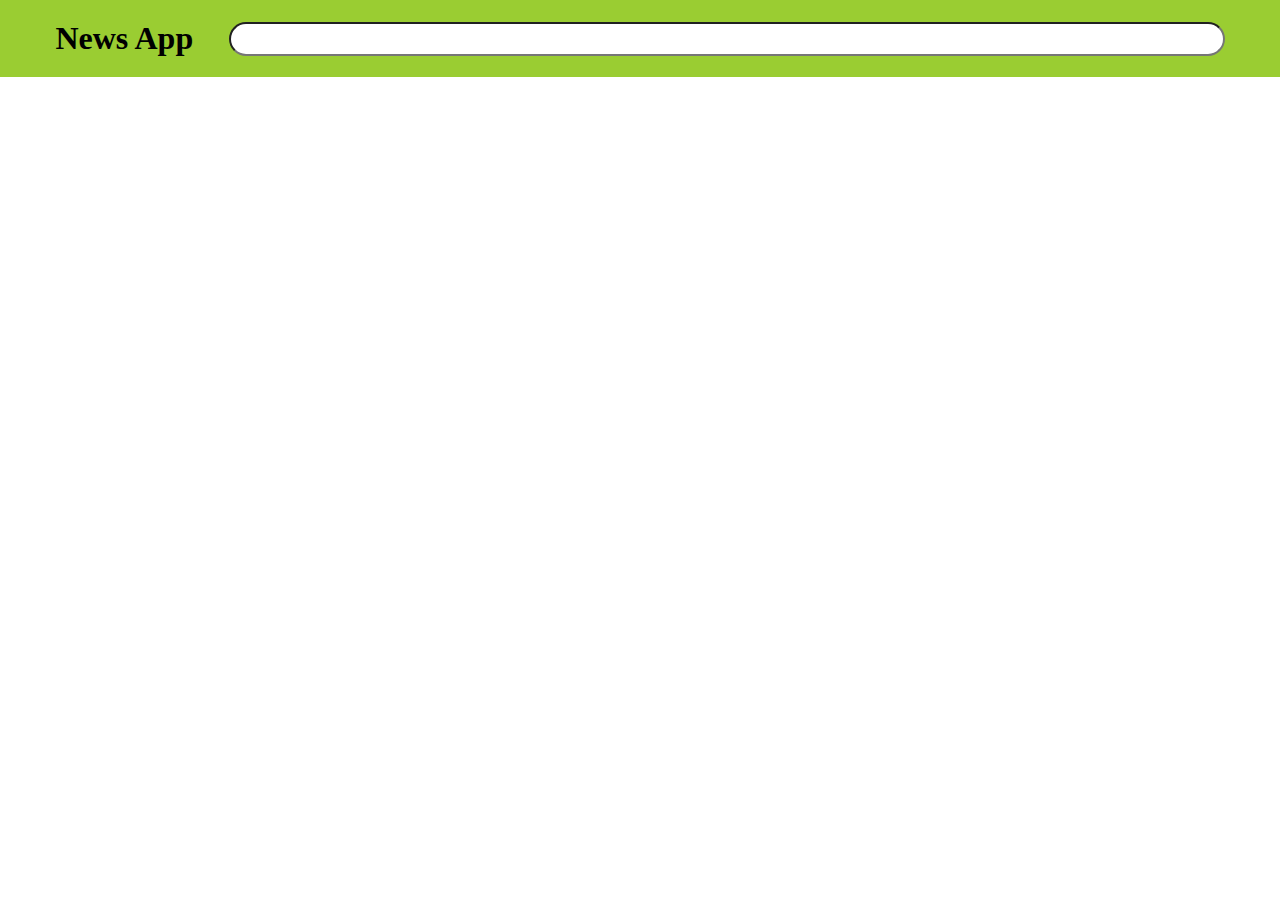
<file: search.html>
<!DOCTYPE html>
<html lang="en">
  <head>
    <meta charset="UTF-8" />
    <meta http-equiv="X-UA-Compatible" content="IE=edge" />
    <meta name="viewport" content="width=device-width, initial-scale=1.0" />
    <title>Search results</title>
    <link rel="stylesheet" href="./styles.css">
  </head>
  <body>
    <!-- Same navbar with same functionality  -->

    <!-- Append results inside div with id "results"  -->
    <!-- News divs will have class "news"  -->
    <div id="navbar">
      <h1>News App</h1>
      <input type="text" name="" id="search_input">

    </div>
    <div id="results">

    </div>
  </body>
</html>

<script src="./scripts/search.js" type="module"></script>
</file>
<file: styles.css>
*{
    margin: 0;padding: 0;
  }
  #navbar{
    display: flex;
    justify-content: space-evenly;
    align-items: center;
    padding: 20px;
    background-color: yellowgreen;
  }
  #navbar input{
    width: 80%;
    height: 30px;
    border-radius: 20px;
  }
  #block-2{
    display: flex;
    justify-content: space-between;
    /* background-color: yellowgreen; */
    /* width: 20%; */
    /* height: 90vh; */
  }
  #sidebar{
    margin: 20px;
  }
  #sidebar h2,h3{
    margin-top: 30px;
    background-color: blueviolet;
    padding: 5px;
    cursor: pointer;
    color: #fff;
  }
  #results{
    display: flex;
    flex-direction: column;
    margin: 20px;
  }
  .second {
    display: flex;
    justify-content: space-between;
    margin: 20px;
    border: solid 2px blue;
  }
  .second img{
    width: 20%;
    height: 200px;
    margin: 10px;
  }
  .second p,h3{
    margin: 20px;
    text-align: left;
  }


  #detailed_news{
    display: flex;
    flex-direction: column;
    margin: 20px;
  }


  .localstore img{
    width: 500px;
    height: 400px;
    
  }
  .localstore{
    text-align: center;
  }
  .localstore p,h3{
    text-align: center;
  }
</file>
